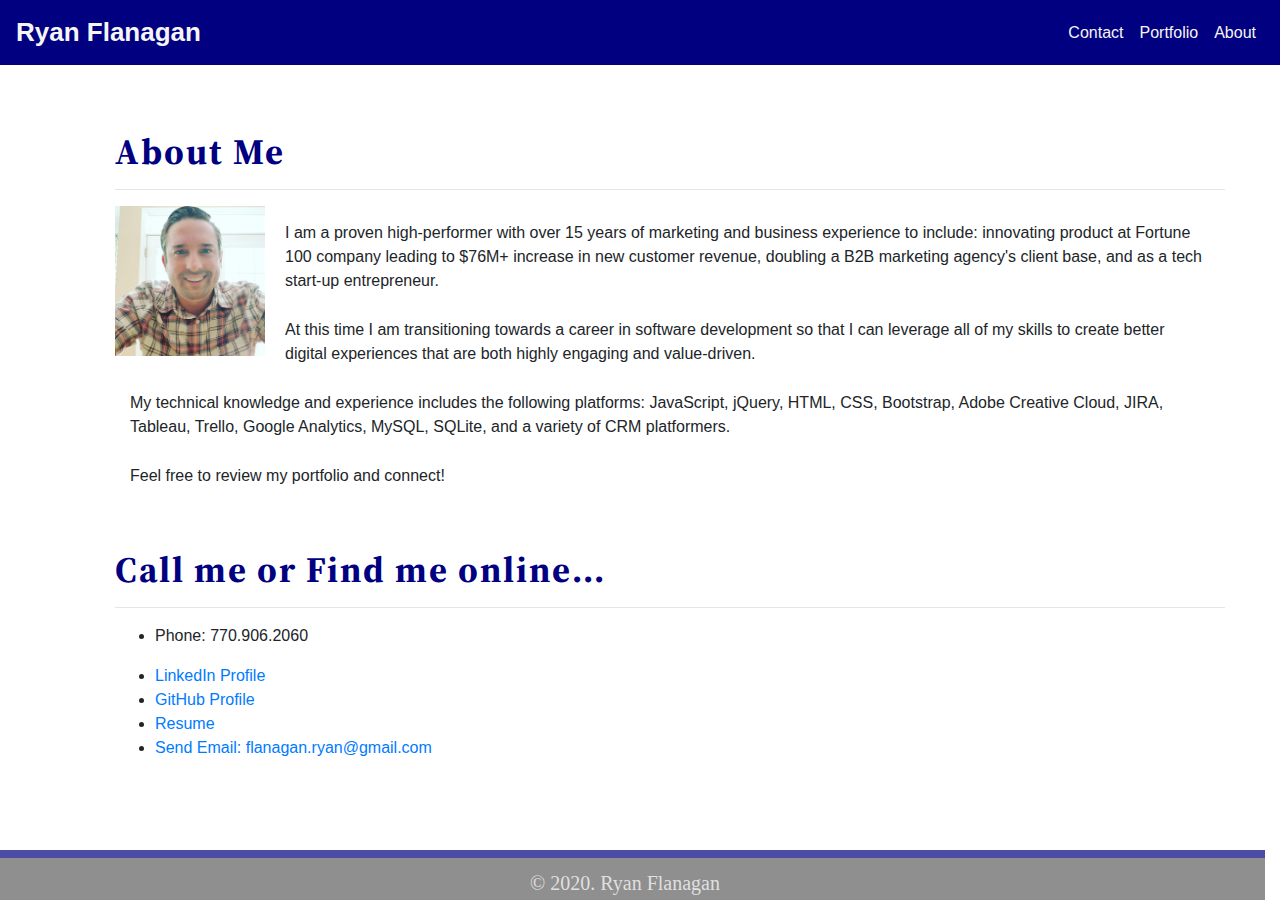
<file: index.html>
<!DOCTYPE html>
  <head>
    <meta charset="utf-8">
    <meta http-equiv="X-UA-Compatible" content="IE=edge">
    <title>Ryan Flanagan Portfolio Page</title>
    <meta name="description" content="">
    <meta name="viewport" content="width=device-width, initial-scale=1">

    <!--Here is where I include the Bootstrap CSS CDN Code-->
    <link rel="stylesheet" href="https://stackpath.bootstrapcdn.com/bootstrap/4.5.2/css/bootstrap.min.css" integrity="sha384-JcKb8q3iqJ61gNV9KGb8thSsNjpSL0n8PARn9HuZOnIxN0hoP+VmmDGMN5t9UJ0Z" crossorigin="anonymous">

    <!--Here is where I link in Google Fonts Code-->
    <link href="https://fonts.googleapis.com/css2?family=Source+Serif+Pro:wght@600&display=swap" rel="stylesheet">
    <!--Here is where I've included my site css external link-->
    <link rel="stylesheet" href="./style.css">
  </head>

  <body>
        <!--Here is where I put in the Navigation Bar -->
    <nav class="navbar navbar-expand-xl navigation">
      <a class="navbar-brand" href="./index.html">Ryan Flanagan</a>
        <button class="navbar-toggler" type="button" data-toggle="collapse" data-target="#navbarSupportedContent" aria-controls="navbarSupportedContent" aria-expanded="false" aria-label="Toggle navigation">
          <span class="navbar-toggler-icon"></span>
        </button>
      <!--Here is where I put in the site nav elements-->
      <div class="collapse navbar-collapse" id="navbarSupportedContent">
        <ul class="navbar-nav ml-auto navbarelements">
          <li class="nav-item">
            <a class="nav-link" href="./contact.html">Contact<span class="sr-only">(current)</span></a>
          </li>
          <li class="nav-item">
            <a class="nav-link" href="./portfolio.html">Portfolio</a>
          </li>
          <li class="nav-item active">
            <a class="nav-link" href="./index.html" id ="active" tabindex="-1" aria-disabled="true">About</a>
          </li>
        </ul>
      </div>
    </nav><!--This is the end of the Nav Bar Section-->
          
    <div class="container"><!--Will contain the content in container-->  
        <div class="row"><!--Defining the 1st row-->
            <div class="col-lg-12 col-md-8 col-sm-4 contentgroup"><!--Breaking the first row into 8 cols and 4 cols-->
                <div class="row"><!--Defining the row inside of the 8 columns group-->
                    <div class="col-lg-12" id="aboutmeline"><!--Validating 12 new columns within parent-->
                        <H3 class="headertext">About Me</H3><hr></hr></div>
                    </div>
                <div class="row"><!--Creating next row for image and copy-->
                    <div class="col-lg-12 col-md-8 col-sm-4 " id="contentbox">
                        <img class="ryanpic" src="./assets/Ryan_Flanagan_picture.jpg" alt="rflanaganpic" />
                        <p class="biocopy">I am a proven high-performer with over 15 years of marketing and business experience to include: innovating product at Fortune 100 company leading to $76M+ increase in new customer revenue, doubling a B2B marketing agency's client base, and as a tech start-up entrepreneur.</p>
                        <p class="biocopy"> At this time I am transitioning towards a career in software development so that I can leverage all of my skills to create better digital experiences that are both highly engaging and value-driven.</p>
                        <p class="biocopy">My technical knowledge and experience includes the following platforms: JavaScript, jQuery, HTML, CSS, Bootstrap,
                        Adobe Creative Cloud, JIRA, Tableau, Trello, Google Analytics, MySQL, SQLite, and a variety of CRM platformers.</p>
                        <p class="biocopy">Feel free to review my portfolio and connect!</p>
                    </div>
                </div>
                <div class="row"><!--Defining the row inside of the 8 columns group-->
                    <div class="col-lg-12 col-md-8 col-sm-4 "><!--Validating 12 new columns within parent-->
                        <H3 class="headertext"> Call me or Find me online...</H3><hr></hr></div>
                    </div>
                <div class="row">
                    <div class="col-lg-12 col-md-8 col-sm-4 " id="mycontactinfo">
                        <ul>
                            <li>
                              <p>Phone: 770.906.2060</p>
                            </li>
                            <li>
                                <a class="contact-link" href="https://www.linkedin.com/in/ryanflanagan82/">LinkedIn Profile</a>
                            </li>
                            <li>
                                <a class="contact-link" href="https://github.com/RFlanagan82">GitHub Profile</a>
                            </li>
                            <li>
                                <a class="contact-link" href="https://rfportfoliowork.s3.amazonaws.com/R.Flanagan+Resume+2020.pdf">Resume</a>
                            </li>
                            <li>
                                <a class="email" href="mailto: flanagan.ryan@gmail.com">Send Email: flanagan.ryan@gmail.com</a>
                            </li>
                        </ul>
                    </div>
                </div>
            </div>
            
        </div>
    </div><!--End of Container-->

    <footer class="row" id="footer"> <!--Footer Row Content-->
      <!--<div class="card"><!--The content in this div gets wrapped in a card-->
        <div class="text-center">
          <p class="footertext">© 2020. Ryan Flanagan</p>
        </div>
      <!--</div>-->
    </footer><!--End of Footer Row Content-->
  </body>
</html>
</file>
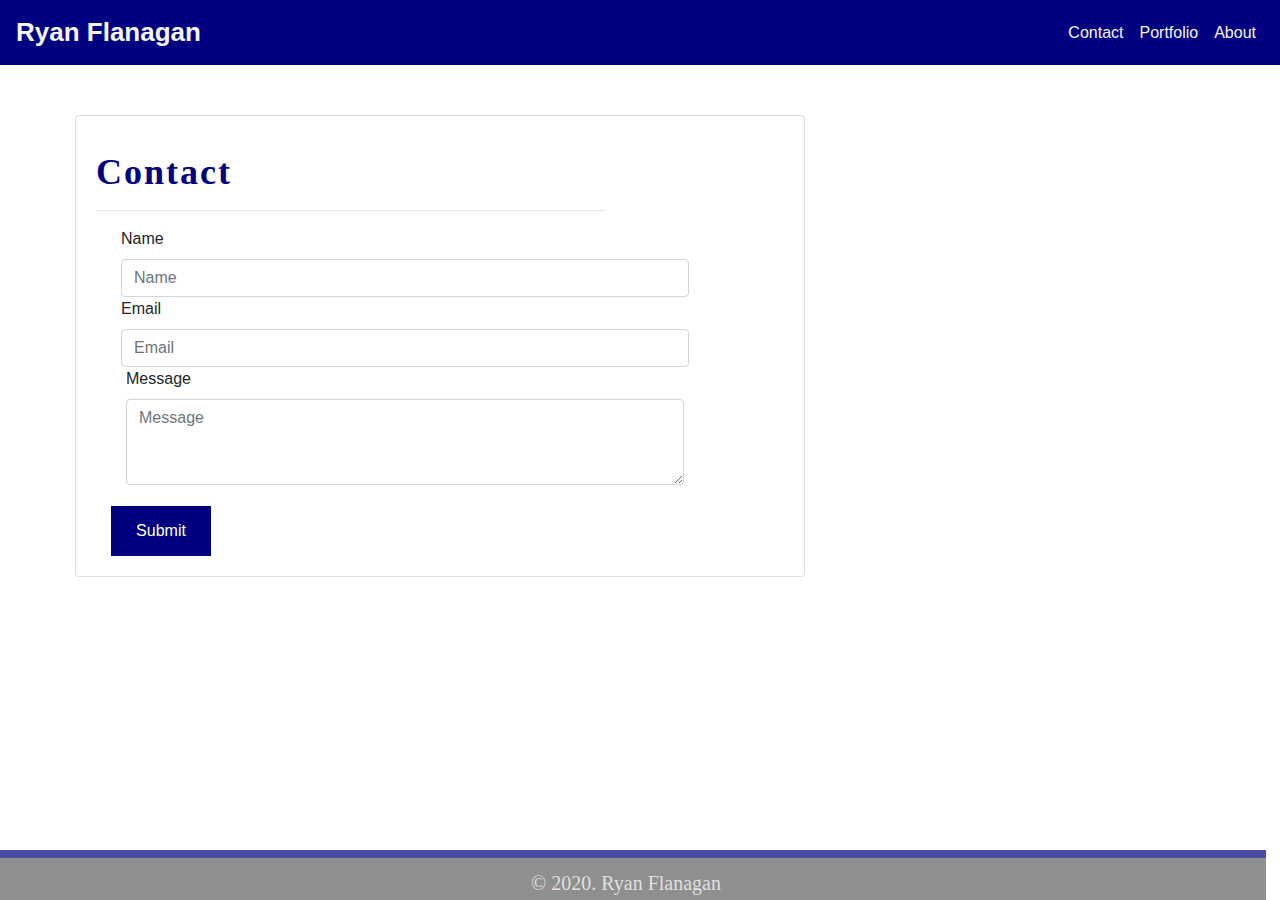
<file: contact.html>
<!DOCTYPE html>
    <head>
        <meta charset="utf-8">
        <meta http-equiv="X-UA-Compatible" content="IE=edge">
        <title>Ryan Flanagan Portfolio</title>
        <meta name="description" content="">
        <meta name="viewport" content="width=device-width, initial-scale=1">

        <!--Here is where I include the Bootstrap CSS CDN Code-->
        <link rel="stylesheet" href="https://stackpath.bootstrapcdn.com/bootstrap/4.5.2/css/bootstrap.min.css" integrity="sha384-JcKb8q3iqJ61gNV9KGb8thSsNjpSL0n8PARn9HuZOnIxN0hoP+VmmDGMN5t9UJ0Z" crossorigin="anonymous">

        <!--Here is where I've included my site css external link-->
        <link rel="stylesheet" href="./style.css">
    </head>

    <body>
      <!--Here is where I put in the Navigation Bar -->
      <nav class="navbar navbar-expand-lg navigation">
        <a class="navbar-brand" href="./index.html">Ryan Flanagan</a>
          <button class="navbar-toggler" type="button" data-toggle="collapse" data-target="#navbarNav" aria-controls="navbarTogglerDemo01" aria-expanded="false" aria-label="Toggle navigation">
            <span class="navbar-toggler-icon"></span>
          </button>

        <!--Here is where I put in the site nav elements-->
        <div class="collapse navbar-collapse" id="navbarTogglerDemo01">
          <ul class="navbar-nav ml-auto">
            <li class="nav-item">
              <a class="nav-link active" href="./contact.html">Contact <span class="sr-only">(current)</span></a>
            </li>
            <li class="nav-item">
              <a class="nav-link" href="./portfolio.html">Portfolio</a>
            </li>
            <li class="nav-item">
              <a class="nav-link" href="./index.html" tabindex="-1" aria-disabled="true">About</a>
            </li>
          </ul>
        </div>
      </nav><!--This is the end of the Nav Bar Section-->
        
      <div class="container contactbody"><!--Will contain the content in container-->
        <div class="row"><!--Defining the 1st row-->
          <div class="col-lg-8 col-md-6"><!--Breaking the first row into 8 cols and 4 cols-->
            <div class="card"><!--Creating a card in the 8 col-->
              <div class="card-body"><!--Giving the card a defined line-->
                <div class="row"><!--Defining the row inside of the 8 columns group-->
                  <div class="col-lg-9" id="contactmeline"><!--Validating 12 new columns within parent-->
                    <H3 class="headertext">Contact</H3><hr></hr><!--providing Card text header-->
                  </div>
                </div>
                <form>
                  <div class="form-row">
                    <label for="inputCity">Name</label>
                    <input type="text" class="form-control" id="inputName" placeholder="Name">
                  </div>
                  <div class="form-row">
                    <label for="exampleFormControlInput1">Email</label>
                    <input type="email" class="form-control" id="exampleFormControlInput1" placeholder="Email">
                  </div>
                  <div class="form-group">
                    <label for="inputMessage">Message</label>
                    <textarea class="form-control" id="inputMessage" rows="3" placeholder="Message"></textarea>
                  </div>
                  <button type="Submit" class="btn btn-primary">Submit</button>
                </form>
                  </div><!--Close of text section-->
                </div><!--Close of image and copy section-->
              </div><!--Close of Card Body Section-->
            </div><!--Close of Card Element Section-->
          </div>
        </div><!--Complete end of About Me row content taking 8 columns -->
      </div><!--End of Container-->

    <footer class="row" id="footer"> <!--Footer Row Content-->
      <div class="card"><!--The content in this div gets wrapped in a card-->
        <div class="text-center">
          <p class="footertext">© 2020. Ryan Flanagan</p>
        </div>
      </div>
    </footer><!--End of Footer Row Content-->
  </body>
</html>
</file>
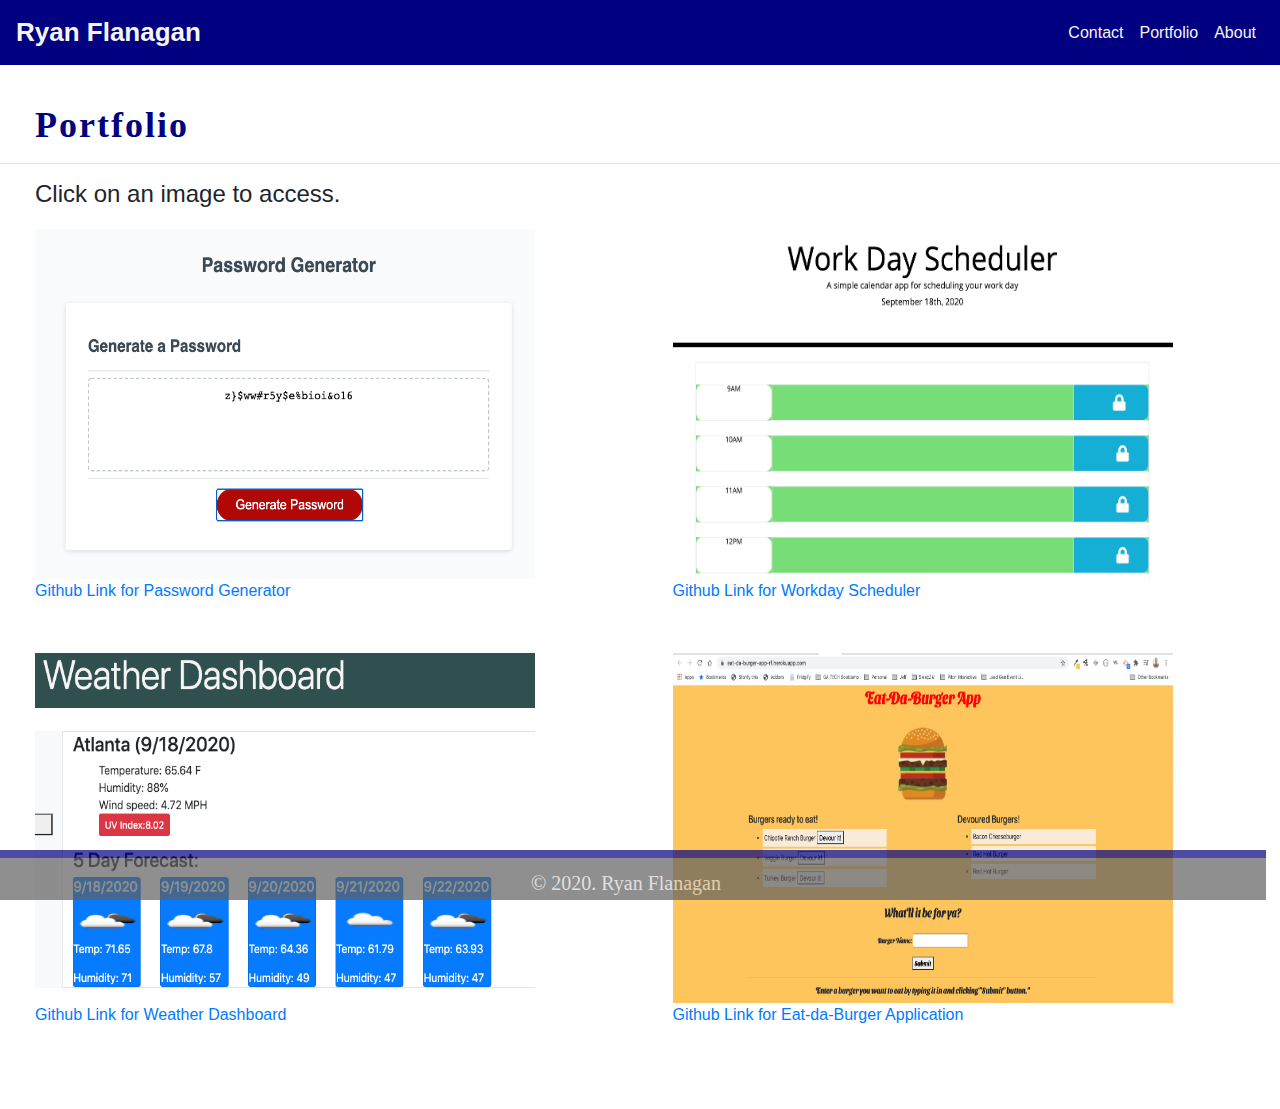
<file: portfolio.html>
<!DOCTYPE html>
    <head>
        <meta charset="utf-8">
        <meta http-equiv="X-UA-Compatible" content="IE=edge">
        <title></title>
        <meta name="description" content="">
        <meta name="viewport" content="width=device-width, initial-scale=1">

        <!--Here is where I include the Bootstrap CSS CDN Code-->
        <link rel="stylesheet" href="https://stackpath.bootstrapcdn.com/bootstrap/4.5.2/css/bootstrap.min.css" integrity="sha384-JcKb8q3iqJ61gNV9KGb8thSsNjpSL0n8PARn9HuZOnIxN0hoP+VmmDGMN5t9UJ0Z" crossorigin="anonymous">

        <!--Here is where I've included my site css external link-->
        <link rel="stylesheet" href="./style.css">
    </head>

    <body>
        <!--Here is where I put in the Navigation Bar -->
        <nav class="navbar navbar-expand-lg navigation">
          <a class="navbar-brand" href="./index.html">Ryan Flanagan</a>
          <button class="navbar-toggler" type="button" data-toggle="collapse" data-target="#navbarNav" aria-controls="navbarTogglerDemo01" aria-expanded="false" aria-label="Toggle navigation">
            <span class="navbar-toggler-icon"></span>
          </button>

<!--Here is where I put in the site nav elements-->
            <div class="collapse navbar-collapse" id="navbarTogglerDemo01">
              <ul class="navbar-nav ml-auto">
                <li class="nav-item">
                  <a class="nav-link" href="./contact.html">Contact <span class="sr-only">(current)</span></a>
                </li>
                <li class="nav-item active">
                  <a class="nav-link" href="./portfolio.html">Portfolio</a>
                </li>
                <li class="nav-item">
                  <a class="nav-link" href="./index.html" tabindex="-1" aria-disabled="true">About</a>
                </li>
              </ul>
            </div>
          </nav>

          <div class= "container portfolio-content">
            <div class="row">
                <div class="col-xl-12 col-lg-8 col-md-6 col-sm-4">
                <H3 class="headertext" id="portfolioline">Portfolio</H3><hr></hr><!--Page header-->
                </div>
            </div>
            <div class="row">
                <H4 class="portfolioheader">Click on an image to access.</H4>
            </div>
            <div class="row content-row1">
            <div class="col-sm-6 col-xs-3 galleryimage" id="passwordgeneratorimg">
                <a href="https://rflanagan82.github.io/Js-Password-Generator/"><img src="./assets/passwordgeneratorimg.png" alt="Js-Password-Generator" width="500" height="350"></img></a>
                <div>
                  <a class="project-link" href="https://github.com/RFlanagan82/Js-Password-Generator">Github Link for Password Generator
                  </a>
                </div>

                </div>
                <div class="col-sm-6 col-xs-3 galleryimage2" id="Work-Day-Scheduler">
                <a href="https://rflanagan82.github.io/Work-Day-Scheduler/"><img src="./assets/Work_day_scheduler_app.png" alt="Work_day_scheduler_app" width="500" height="350"></img></a>
                <div>
                  <a class="project-link" href="https://github.com/RFlanagan82/Work-Day-Scheduler">Github Link for Workday Scheduler
                  </a>
                </div>

                </div>
            </div>
            <div class="row content-row2">
            <div class="col-sm-6 col-sm-3 galleryimage" id="weatherdashboard">
                <a href="https://rflanagan82.github.io/weather-dashboard/"><img src="./assets/weatherdashboardimg.png" alt="weatherdashboardapp" width="500" height="350"></img></a>
                <div>
                  <a class="project-link" href="https://github.com/RFlanagan82/weather-dashboard">Github Link for Weather Dashboard
                  </a>
                </div>
            </div>
            <div class="col-sm-6 col-xs-3 galleryimage" id="eatdaburgergraphic">
            <a href="https://eat-da-burger-app-rf.herokuapp.com/"><img src="./assets/eatdaburgerappimg.png" alt="eatdaburgergraphic" width="500" height="350"></img></a>
            <div>
              <a class="project-link" href="https://github.com/RFlanagan82/eat-da-burger-app">Github Link for Eat-da-Burger Application
              </a> 
            </div>
            </div>
          </div>


          <footer class="row" id="footer"> <!--Footer Row Content-->
            <div class="card"><!--The content in this div gets wrapped in a card-->
              <div class="text-center">
                <p class="footertext">© 2020. Ryan Flanagan</p>
              </div>
            </div>
          </footer><!--End of Footer Row Content-->
    </body>
</html>
</file>
<file: style.css>
body {
    background-image: url('https://visme.co/blog/wp-content/uploads/2017/07/50-Beautiful-and-Minimalist-Presentation-Backgrounds-029.jpg');
    background-repeat: repeat;
    background-size: 100%;
    background-size: cover;
    width: auto;
}
.navbar-brand {
    color: whitesmoke!important;
    font-weight: bold;
    font-size:26px;
}
.navigation {
color:whitesmoke;
background-color: navy!important;
}

.nav-link {
    color: whitesmoke!important;
}

.aboutme {
    display: flex;
}

.container {
    margin:50px 0px 50px 0px;
}

.contentgroup {
    background-color: white;
    margin-left:100px;
}

.galleryimage {
    width: auto;
    margin-bottom: 20px;
}
.headertext{
    font-family: 'Source Serif Pro', serif;
    font-weight: bold;
    letter-spacing: 2px;
    font-size: 36px;
    color: navy;
    margin-top: 15px;
}

.contactbody {
    margin-left:60px!important;
}

.contacttext {
    font-family: 'Source Serif Pro', serif;
    font-weight: bold;
    letter-spacing: 2px;
    font-size: 36px;
    color: teal;
}

#contentbox {
    margin-bottom:30px;
}

form {
    margin-right:100px;
    margin-left:30px;
}
.btn-primary {
    margin-top: 5px;
    height:50px;
    width:100px;
    background-color: navy;
    border: none;
    margin-left: -15px!important;
    border-radius: 0px;
}

.ryanpic {
    margin-right:20px;
    height:150px;
    width:150px;
    float:left;
}

.biocopy {
    margin:5px;
    padding:10px;
}

.text-center {
    position: fixed;
    color: lightgray;
    background-color:#606060;
    opacity: .70;
    bottom : 0;
    height:50px;
    width: 100%;
    padding:10px;
    text-align: center;
    vertical-align: middle;
    align-items: center;
    font-size: 20px;
    font-family: 'Lato';
    border-top:8px solid navy;

}

.portfolioheader {
    margin-left:50px;
    margin-bottom:20px;
}

#portfolioline {
    margin-left:35px;
}

.portfolio-content {
    display: inline;
    padding: 10px;
    margin: 25px;
}

.content-row1 {
    margin-bottom: 30px;
    margin-left:20px;
}

.content-row2 {
    margin-bottom: 30px;
    margin-left:20px;
}
</file>
